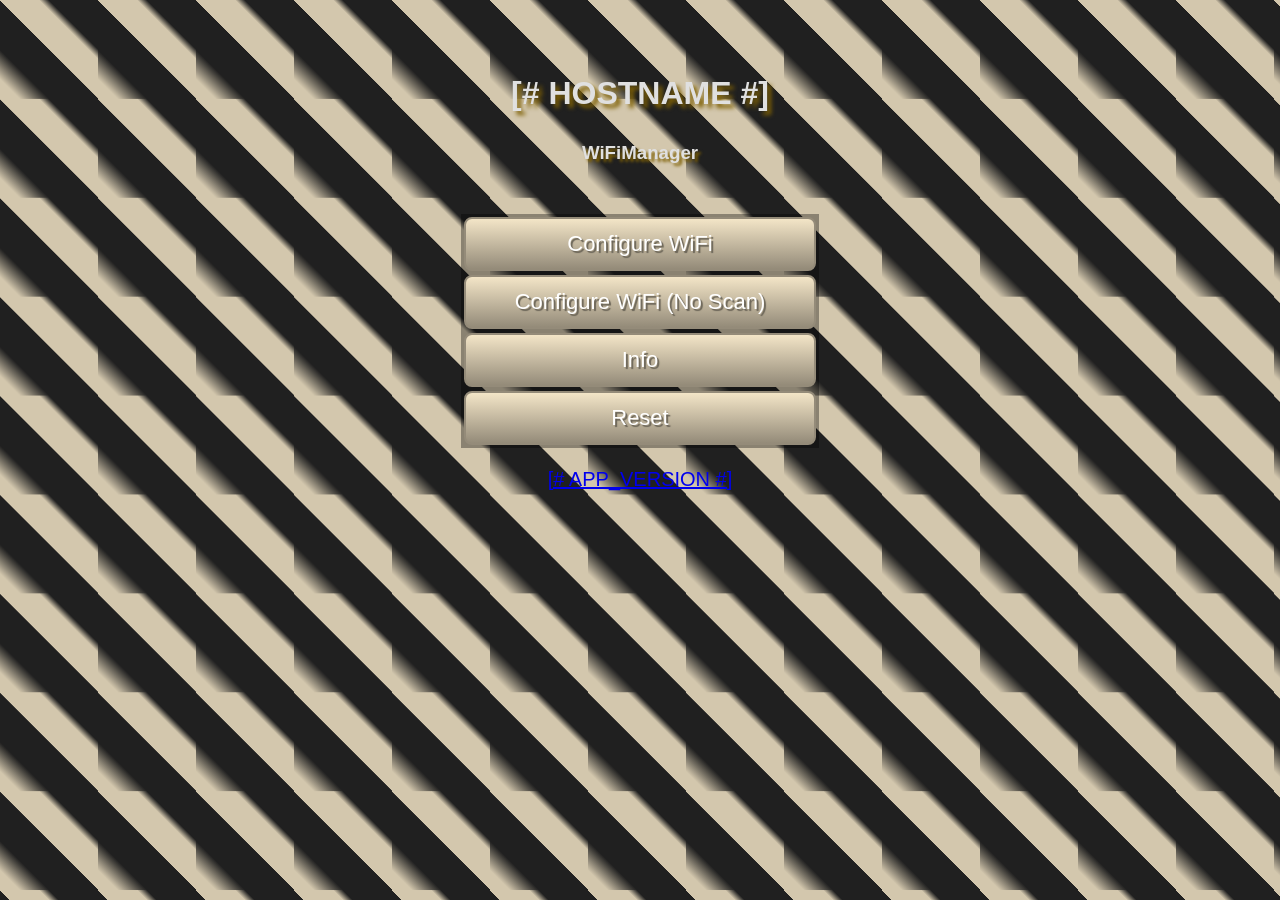
<file: exemples/TinyWeb_validate/data/web/wifisetup/index.html>
<!DOCTYPE html><html lang="en">
<head>
<meta charset="UTF-8" name="viewport" content="width=device-width, initial-scale=1, user-scalable=no"/></meta>
<title>Wifi Setup</title>
<link rel="stylesheet" type="text/css" href="setup.css"></link>	
</head>
<body><div style='text-align:center;display:inline-block;min-width:260px;'>
<h1>[# HOSTNAME #]</h1>
<h3>WiFiManager</h3>
<table>
<tr><td><a href="configure.html?tinyweb=show_wifi" class="button" >Configure WiFi</a></td></tr>
<tr><td><a href="configure.html" class="button" >Configure WiFi (No Scan)</a></td></tr>
<tr><td><a href="info.html" class="button" >Info</a></td></tr>
<tr><td><a href="wait.html?submit=reset" class="button" >Reset</a></td></tr>
</table>
<p>
<a  href="index.html">[# APP_VERSION #]</a>
</body>
</html>
</file>
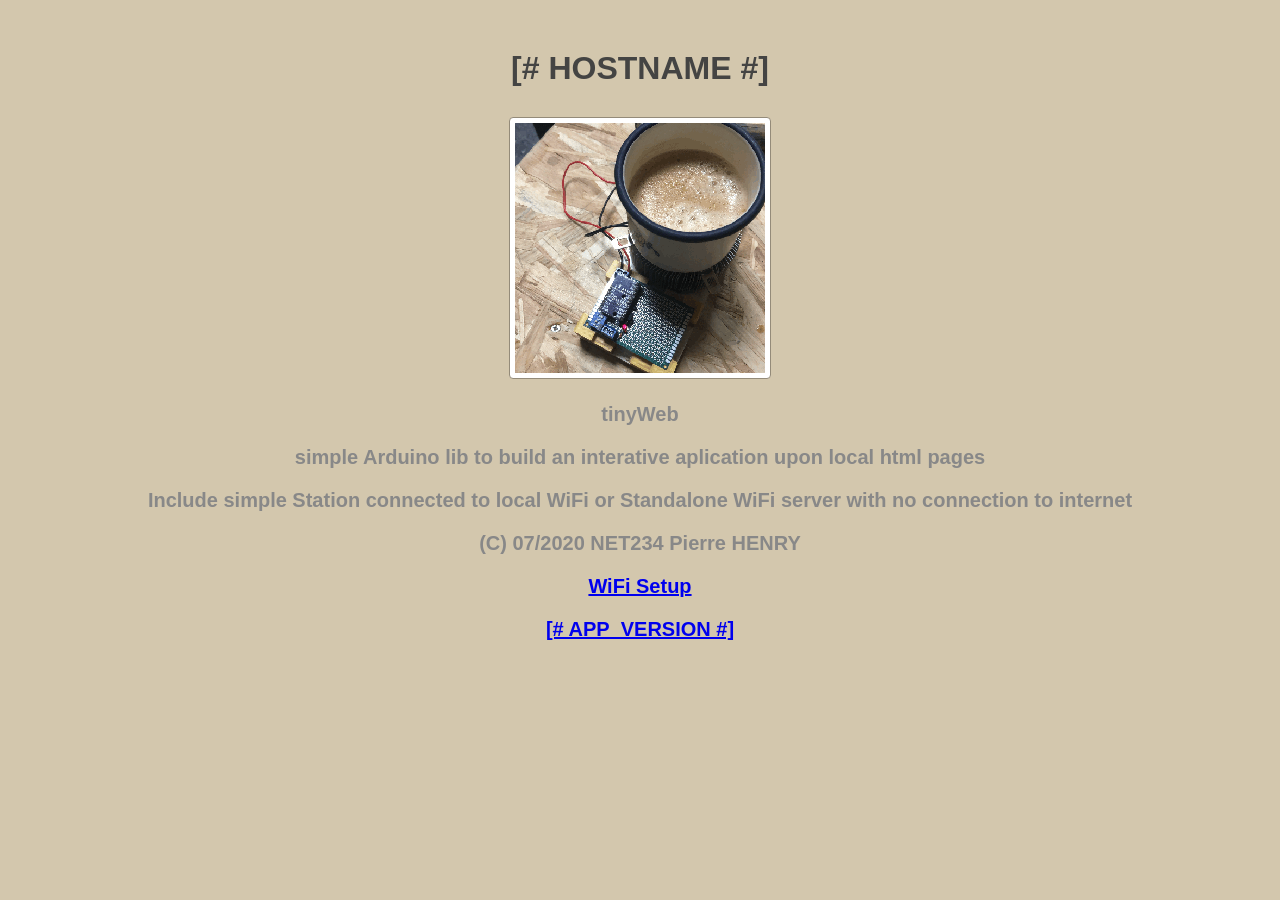
<file: exemples/TinyWeb_validate/data/web/info.html>
<!DOCTYPE HTML >
<html lang="fr"> 
<head>
	<meta charset="utf-8" name="viewport" content="width=device-width, initial-scale=1.0, user-scalable=no"> </meta>
	<!-- ><meta http-equiv="refresh" content="15">-->
	<title>[# APP_VERSION #]</title> 
	<link rel="stylesheet" type="text/css" href="tinyweb.css"></link>
	<style>html { font-family: Helvetica; display: inline-block; margin: 0px auto; text-align: center;}</style>
</head>
<h1>[# HOSTNAME #]</h1>
<div><img class="photo" src="net234.gif"  alt="net234" /></div>
<h2 INFO</h2>
<P>tinyWeb</P>
<P>simple Arduino lib to build an interative aplication upon local html pages</P>
<P>Include simple Station connected to local WiFi or Standalone WiFi server with no connection to internet</P>
<P>(C) 07/2020 NET234 Pierre HENRY</P>
<p><a href="wifisetup/index.html">WiFi Setup</a></p>
<p><a href="index.html">[# APP_VERSION #]</a></p>
</body>
</html>
</file>
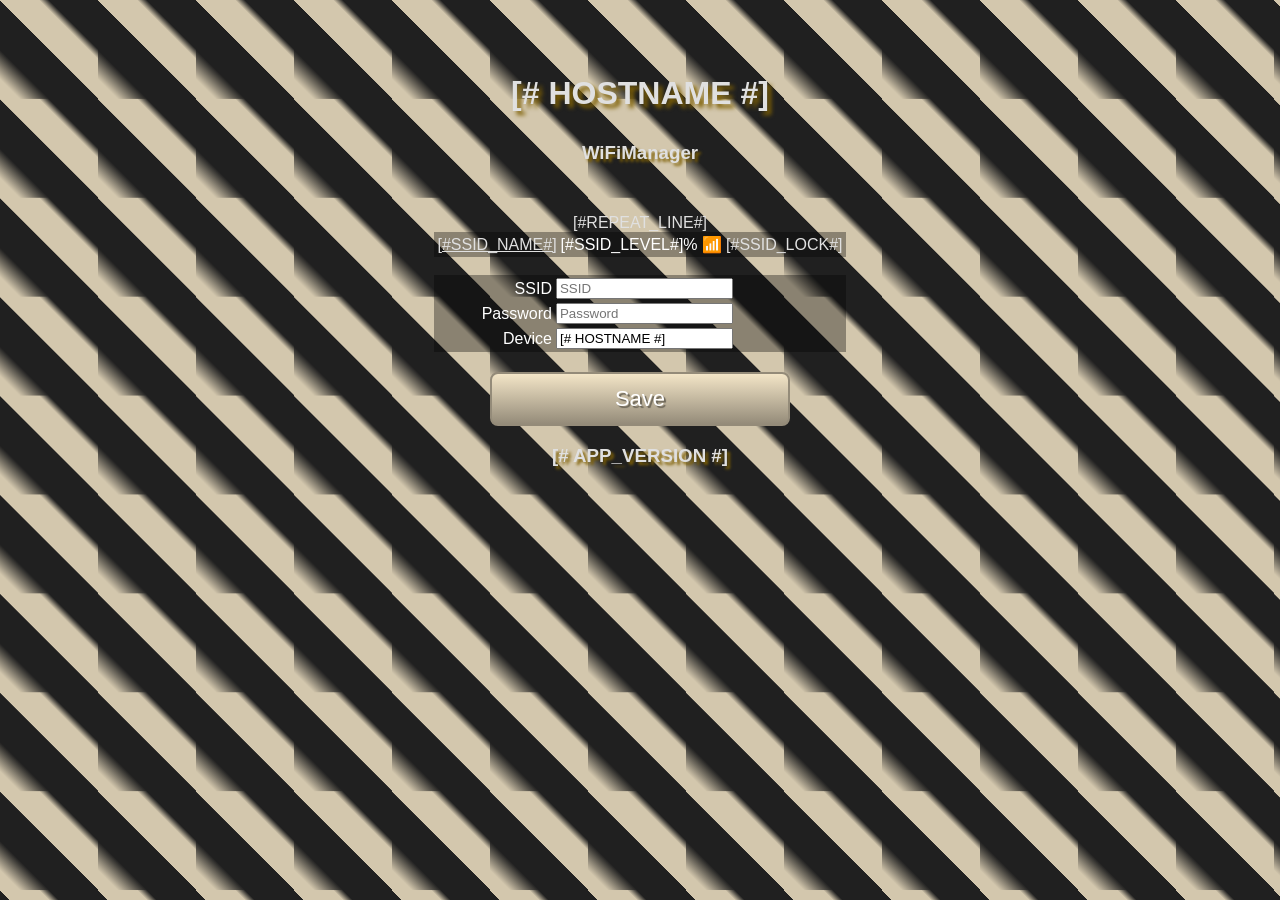
<file: exemples/TinyWeb_validate/data/web/wifisetup/configure.html>
<!DOCTYPE html><html lang="en">
<head>
<meta charset="UTF-8" name="viewport" content="width=device-width, initial-scale=1, user-scalable=no"/>
<title>Wifi Setup</title>
<link rel="stylesheet" type="text/css" href="setup.css"/>
<script>function c(l){document.getElementById('s').value=l.innerHTML;document.getElementById('p').focus();}</script>
</head>
<body><div style='text-align:center;display:inline-block;min-width:260px;'>
<h1>[# HOSTNAME #]</h1>
<h3>WiFiManager</h3>
<table>
[#REPEAT_LINE#]<tr><td class='left'><a class='ssid' href='#' onclick='c(this)'>[#SSID_NAME#]</a></td><td class='right'>[#SSID_LEVEL#]% &#x1f4f6;</td><td>[#SSID_LOCK#]</td></tr>
</table>
<br>
<form method="post"  >
<table> 
<tr><td class="right">SSID</td><td><input id="s" type="text" placeholder="SSID" name="SSID" maxlength="25" value="" required="required"/></td></tr>
<tr><td class="right">Password</td><td><input id="p" type="password"  placeholder="Password" name="PASS" maxlength="25" value="" required="required"/></td></tr>
<tr><td class="right">Device</td><td><input type="text"  placeholder="Device" name="HOSTNAME" maxlength="25" value="[# HOSTNAME #]" required="required"/></td></tr>
</table>
<p><button class="button" type="submit" name="submit" value="tinyweb_wifisetup" >Save</button></p>
</form>
<h3><a class="nodeco" href="index.html">[# APP_VERSION #]</a></h3>
</body>
</file>
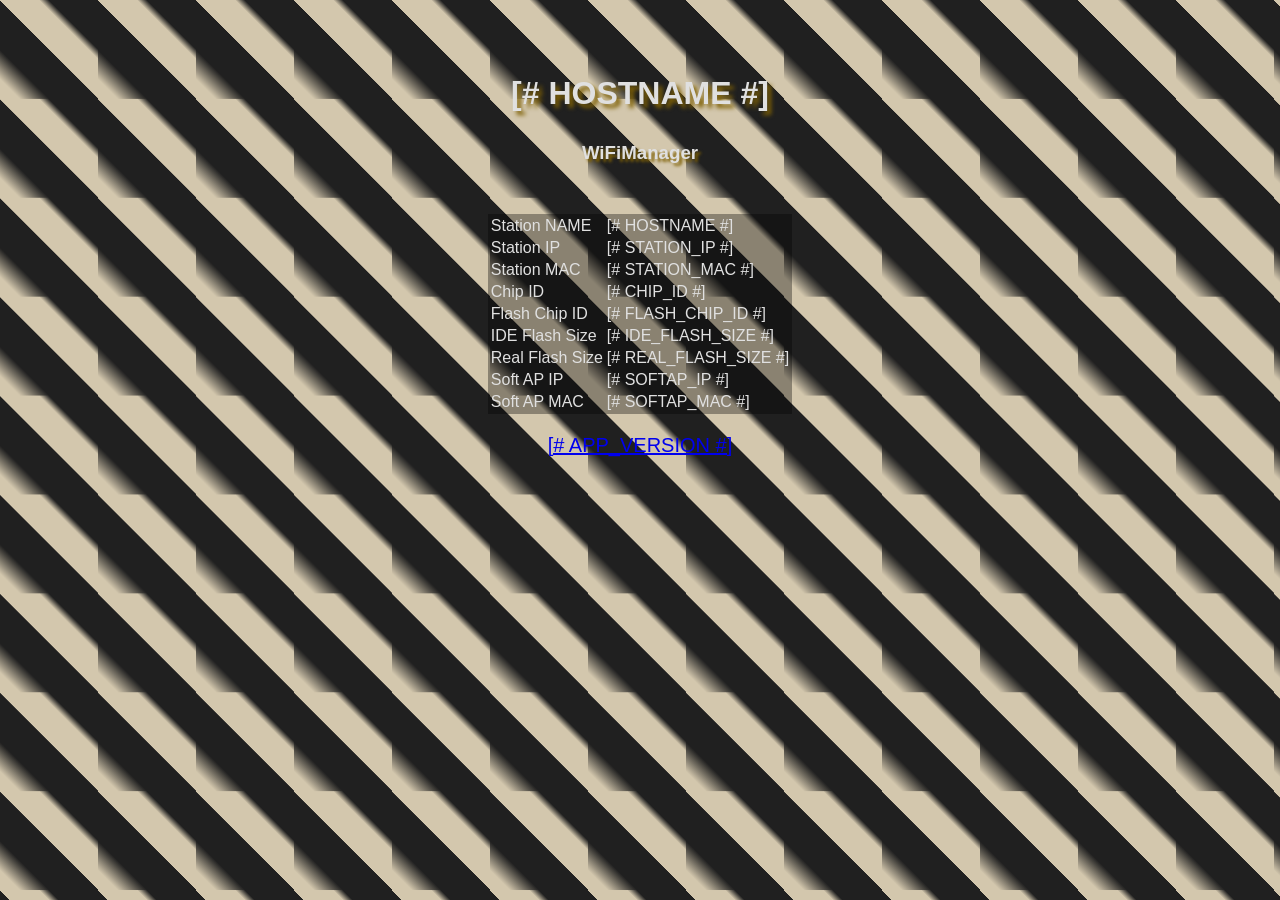
<file: exemples/TinyWeb_validate/data/web/wifisetup/info.html>
<!DOCTYPE html><html lang="en">
<head>
<meta charset="UTF-8" name="viewport" content="width=device-width, initial-scale=1, user-scalable=no"/>
<meta http-equiv="refresh" content="30;url=index.html" />
<title>Wifi Setup</title>
<link rel="stylesheet" type="text/css" href="setup.css"></link>	
</head>
<body><div style='text-align:center;display:inline-block;min-width:260px;'>
<h1>[# HOSTNAME #]</h1>
<h3>WiFiManager</h3>
<table>
<tr><td class="a">Station NAME</td><td class="b">[# HOSTNAME #]</td></tr>	 
<tr><td class="a">Station IP</td><td class="b">[# STATION_IP #]</td></tr>
<tr><td class="a">Station MAC</td><td class="b">[# STATION_MAC #]</td></tr>
<tr><td class="a">Chip ID</td><td class="b">[# CHIP_ID #]</td></tr>
<tr><td class="a">Flash Chip ID</td><td class="b">[# FLASH_CHIP_ID #]</td></tr>
<tr><td class="a">IDE Flash Size</td><td class="b">[# IDE_FLASH_SIZE #]</td></tr>
<tr><td class="a">Real Flash Size</td><td class="b">[# REAL_FLASH_SIZE #]</td></tr>
<tr><td class="a">Soft AP IP</td><td class="b">[# SOFTAP_IP #]</td></tr>
<tr><td class="a">Soft AP MAC</td><td class="b">[# SOFTAP_MAC #]</td></tr>
</table>
<p>
<a  href="index.html">[# APP_VERSION #]</a>
</p>
</body>
</file>
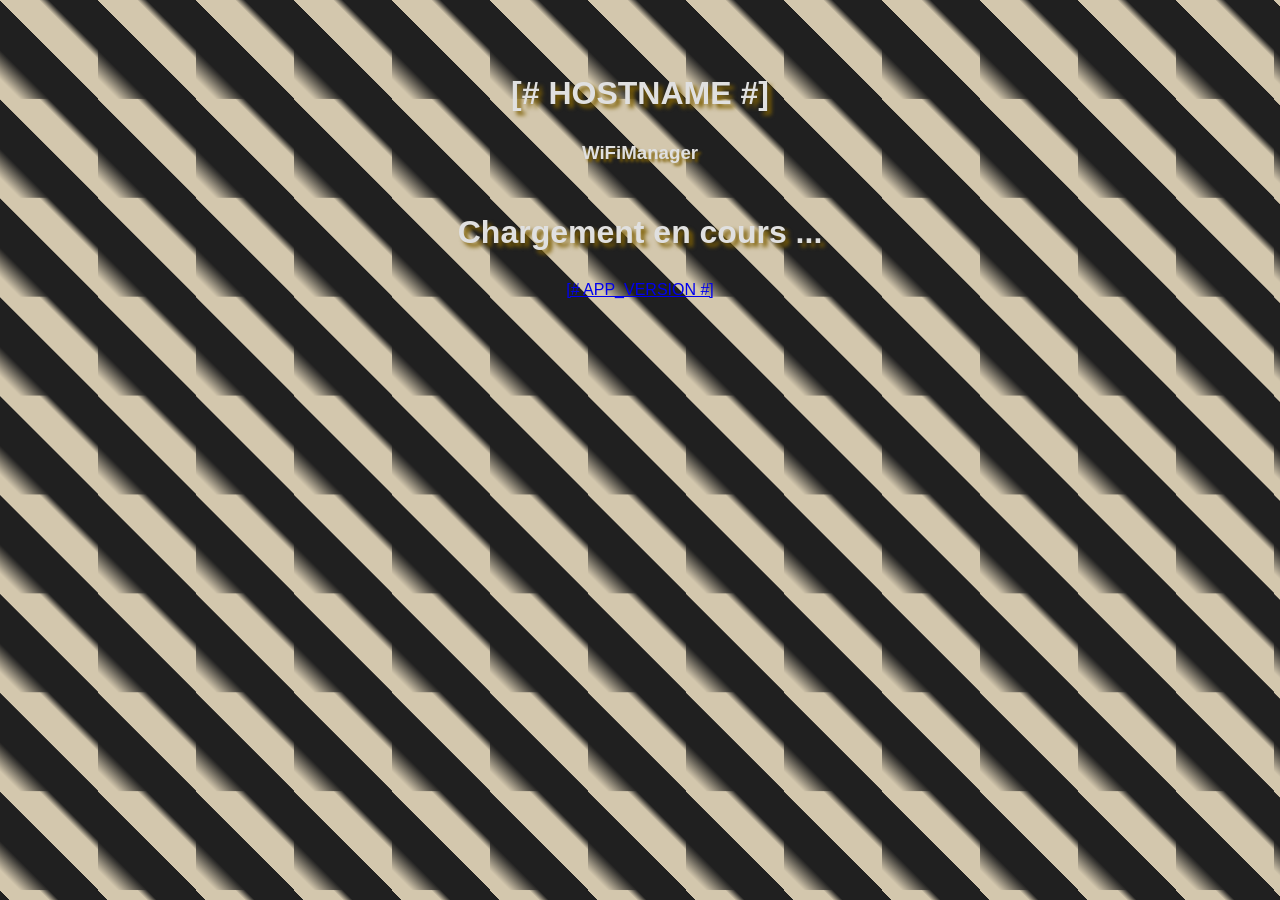
<file: exemples/TinyWeb_validate/data/web/wifisetup/wait.html>
<!DOCTYPE html><html lang="en">
<head>
<meta charset="UTF-8" name="viewport" content="width=device-width, initial-scale=1, user-scalable=no"/>
<meta http-equiv="refresh" content="5;url=/index.html" />
<title>Wifi Setup</title>
<link rel="stylesheet" type="text/css" href="setup.css"></link>	
</head>
<body><div style='text-align:center;display:inline-block;min-width:260px;'>
<h1>[# HOSTNAME #]</h1>
<h3>WiFiManager</h3>
<h1>Chargement en cours ... </h1>
<p></p>
<a  href="index.html">[# APP_VERSION #]</a>
</body>
</html>
</file>
<file: exemples/TinyWeb_validate/data/web/wifisetup/setup.css>
html {
font-family: Helvetica;
display: inline-block;
margin: 0px auto;
text-align: center;
}
body {
margin-top: 50px;
background-color: #D3C7AD;
 background: linear-gradient(45deg, #D3C7AD 10%, #202020 25%, #202020 50%, #D3C7AD 50%, #D3C7AD 70%, #202020 75%);
 background-size:98px 98.9px;
 color: #E0E0E0;
}
h1 {
/color: #444443;
margin: 25px auto 30px;
    text-shadow: #7e6005 4px 4px 4px;
}
h3 {
/color: #444444;
margin-bottom: 50px;
    text-shadow: #7e6005 3px 3px 3px;
}
table {
background-color: rgba(0,0,0,0.35);
width:100%;
Zmargin-left:auto;
Zmargin-right:auto;
text-align: left;
}
.right {
color: #FFFFFF;
text-align: right;
}
.nodeco {
text-decoration: none;
color: #E0E0E0;
}
.nodeco:hover {
color: #FFFFFF;
}

.ssid:hover {
	color:#FFFFFF; 
}
.ssid {
	color: #E0E0E0;;
}

.button {
    display: inline-block;
	width: 300px;
    text-align: center;
    vertical-align: middle;
    padding: 12px 24px;
    border: 2px solid #948b79;
    border-radius: 8px;
    background: #f3e5c7;
    background: -webkit-gradient(linear, left top, left bottom, from(#f3e5c7), to(#948b79));
    background: -moz-linear-gradient(top, #f3e5c7, #948b79);
    background: linear-gradient(to bottom, #f3e5c7, #948b79);
    text-shadow: #6a6457 2px 2px 1px;
    font: normal normal normal 22px arial;
    color: #ffffff;
    text-decoration: none;
}
.button:hover,
.button:focus {
    border: 2px solid #d3c7ad;
    background: #ffffef;
    background: -webkit-gradient(linear, left top, left bottom, from(#ffffef), to(#b2a791));
    background: -moz-linear-gradient(top, #ffffef, #b2a791);
    background: linear-gradient(to bottom, #ffffef, #b2a791);
    color: #ffffff;
    text-decoration: none;
}
.button:active {
    background: #948b79;
    background: -webkit-gradient(linear, left top, left bottom, from(#948b79), to(#948b79));
    background: -moz-linear-gradient(top, #948b79, #948b79);
    background: linear-gradient(to bottom, #948b79, #948b79);
}
p {
font-size: 20px;
color: #888;
margin-bottom: 10px;
}
</file>
<file: exemples/TinyWeb_validate/data/web/tinyweb.css>
html {
font-family: Helvetica;
display: inline-block;
margin: 0px auto;
text-align: center;
}
body {
margin-top: 50px;
background-color: #D3C7AD;
}
h1 {
color: #444443;
margin: 25px auto 30px;
}
h3 {
color: #444444;
margin-bottom: 50px;
}
table {
width:100%;
margin-left:auto;
margin-right:auto;
}
td.a {
width:50%;
text-align: right;
}
td {
  text-align: left;
}
img.photo {
  border: 1px solid #948b79;
  border-radius: 4px;
  padding: 5px;
  background: #ffffff; 

}

.button {
    display: inline-block;
    text-align: center;
    vertical-align: middle;
    padding: 12px 24px;
    border: 2px solid #948b79;
    border-radius: 8px;
    background: #f3e5c7;
    background: -webkit-gradient(linear, left top, left bottom, from(#f3e5c7), to(#948b79));
    background: -moz-linear-gradient(top, #f3e5c7, #948b79);
    background: linear-gradient(to bottom, #f3e5c7, #948b79);
    -webkit-box-shadow: #fdefd0 0px 0px 40px 0px;
    -moz-box-shadow: #fdefd0 0px 0px 40px 0px;
    box-shadow: #fdefd0 0px 0px 40px 0px;
    text-shadow: #6a6457 2px 2px 1px;
    font: normal normal normal 22px arial;
    color: #ffffff;
    text-decoration: none;
}
.button:hover,
.button:focus {
    border: 2px solid #d3c7ad;
    background: #ffffef;
    background: -webkit-gradient(linear, left top, left bottom, from(#ffffef), to(#b2a791));
    background: -moz-linear-gradient(top, #ffffef, #b2a791);
    background: linear-gradient(to bottom, #ffffef, #b2a791);
    color: #ffffff;
    text-decoration: none;
}
.button:active {
    background: #948b79;
    background: -webkit-gradient(linear, left top, left bottom, from(#948b79), to(#948b79));
    background: -moz-linear-gradient(top, #948b79, #948b79);
    background: linear-gradient(to bottom, #948b79, #948b79);
}
p {
font-size: 20px;
color: #888;
margin-bottom: 10px;
}
</file>
